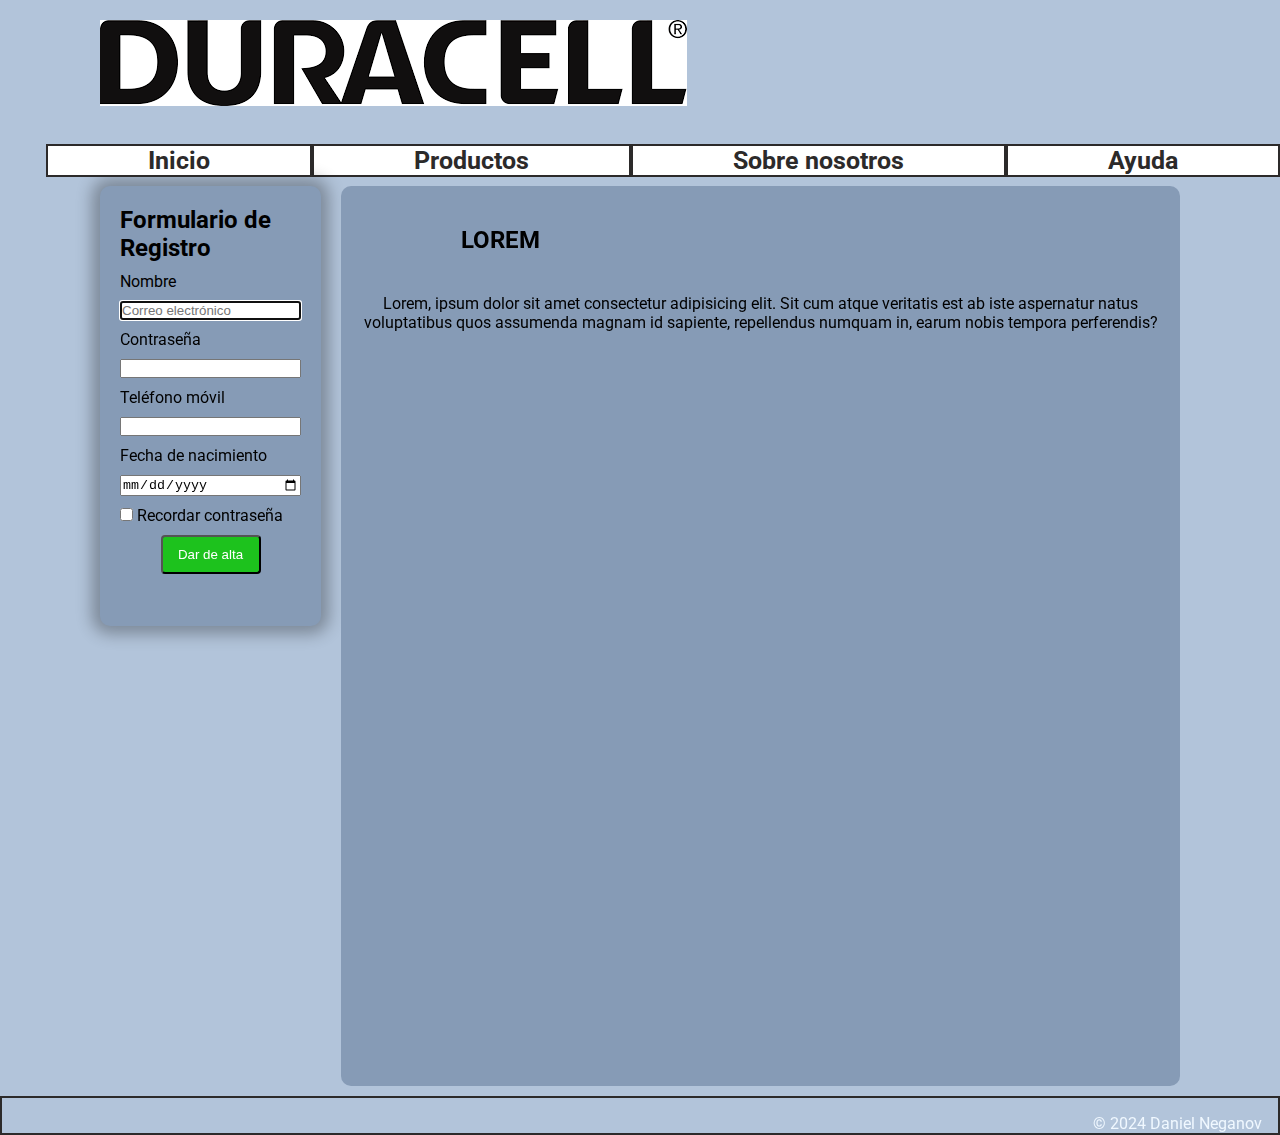
<file: index.html>
<!DOCTYPE html>
<html lang="en">

<head>
    <meta charset="UTF-8">
    <meta name="viewport" content="width=device-width, initial-scale=1.0">
    <title>Ejercicio 3</title>
    <link rel="stylesheet" href="daniel-neganov-práctica1-UT3/CSS/Ejercicio-3.css">
    <link href="https://fonts.googleapis.com/css2?family=Roboto:wght@400;700&display=swap" rel="stylesheet">

</head>

<body>

    <header>

        <img src="daniel-neganov-práctica1-UT3/IMG/logotipo-duracell.png" alt="duracell logotipo">

    </header>

    <nav>

        <ul>
            <li class="tooltip"><a href="#">Inicio
                    <span class="tooltiptext">Entra y descubre</span>
                </a></li>
            <li><a href="daniel-neganov-práctica1-UT3/HTML/Ejercicio-4.html">Productos</a></li>
            <li><a href="#">Sobre nosotros</a></li>
            <li><a href="#">Ayuda</a></li>
        </ul>

    </nav>

    <main>

        <aside>

            <form>

                <h2>Formulario de Registro</h2>

                <label for="nombre">Nombre</label>
                <input type="email" id="nombre" name="nombre" placeholder="Correo electrónico" required autofocus>

                <label for="contraseña">Contraseña</label>
                <input type="password" id="contraseña" name="contraseña" required>

                <label for="telefono">Teléfono móvil</label>
                <input type="tel" id="telefono" name="telefono">

                <label for="fecha">Fecha de nacimiento</label>
                <input type="date" id="fecha" name="fecha">

                <div class="checkbox">
                    <input type="checkbox" id="recordar" name="recordar">
                    <label for="recordar">Recordar contraseña</label>
                </div>

                <button type="submit">Dar de alta</button>

            </form>

        </aside>

        <article>

            <header>
                <h2>LOREM</h2>
            </header>

            <p>Lorem, ipsum dolor sit amet consectetur adipisicing elit. Sit cum atque veritatis est ab iste aspernatur
                natus voluptatibus quos assumenda magnam id sapiente, repellendus numquam in, earum nobis tempora
                perferendis?</p>

        </article>

    </main>

    <footer>

        <p>© 2024 Daniel Neganov</p>

    </footer>
</body>

</html>
</file>
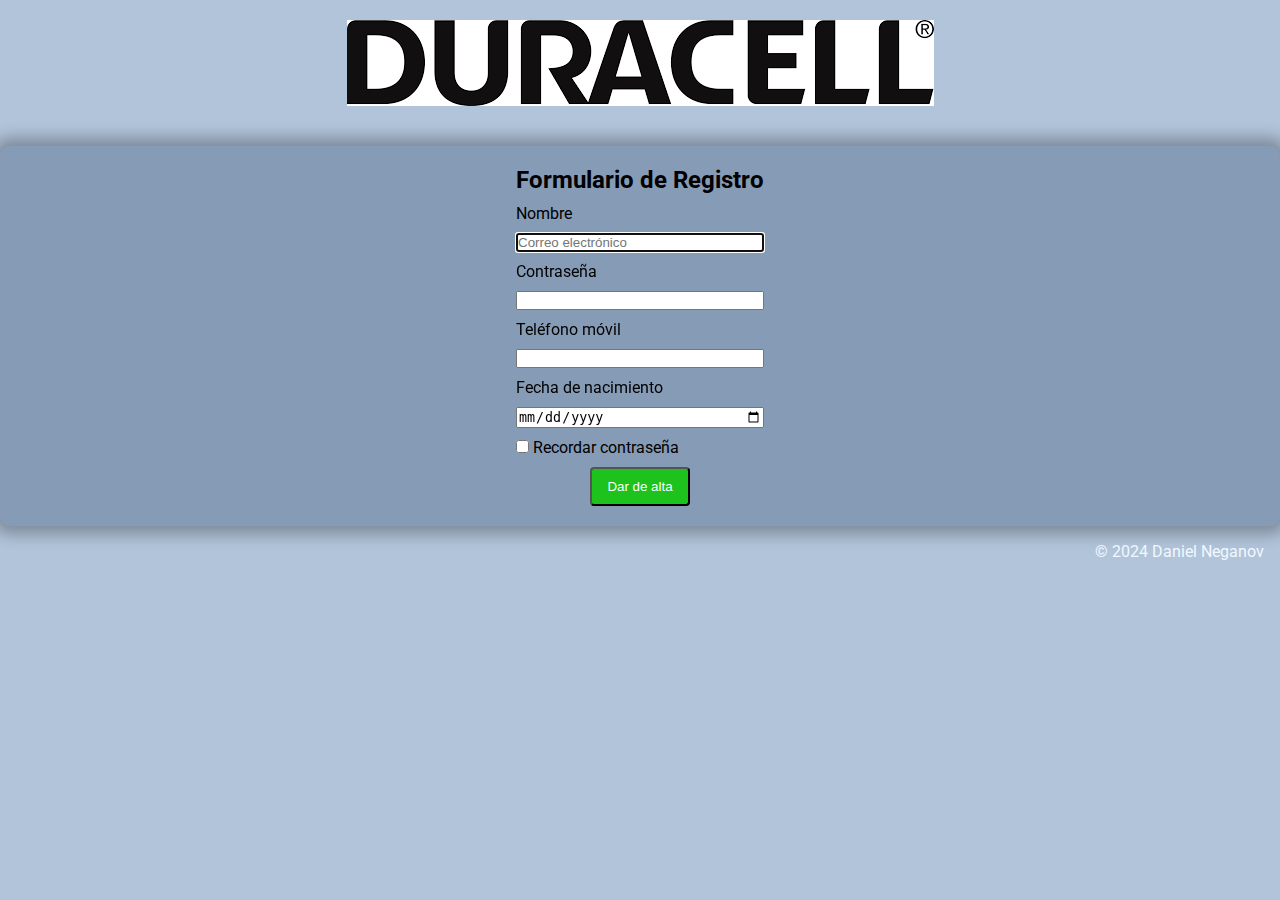
<file: daniel-neganov-práctica1-UT3/HTML/Ejercicio-1.html>
<!DOCTYPE html>
<html lang="en">

<head>
    <meta charset="UTF-8">
    <meta name="viewport" content="width=device-width, initial-scale=1.0">
    <title>Ejercicio 1</title>
    <link rel="stylesheet" href="../CSS/Ejercicio-1.css">
    <link href="https://fonts.googleapis.com/css2?family=Roboto:wght@400;700&display=swap" rel="stylesheet">

</head>

<body>

    <header>

        <img src="../IMG/logotipo-duracell.png" alt="duracell logotipo">

    </header>

    <main>

        <form>

            <h2>Formulario de Registro</h2>

            <label for="nombre">Nombre</label>
            <input type="email" id="nombre" name="nombre" placeholder="Correo electrónico" required autofocus>

            <label for="contraseña">Contraseña</label>
            <input type="password" id="contraseña" name="contraseña" required>

            <label for="telefono">Teléfono móvil</label>
            <input type="tel" id="telefono" name="telefono">

            <label for="fecha">Fecha de nacimiento</label>
            <input type="date" id="fecha" name="fecha">

            <div class="checkbox">
                <input type="checkbox" id="recordar" name="recordar">
                <label for="recordar">Recordar contraseña</label>
            </div>

            <button type="submit">Dar de alta</button>

        </form>

    </main>

    <footer>

        <p>© 2024 Daniel Neganov</p>

    </footer>
</body>

</html>
</file>
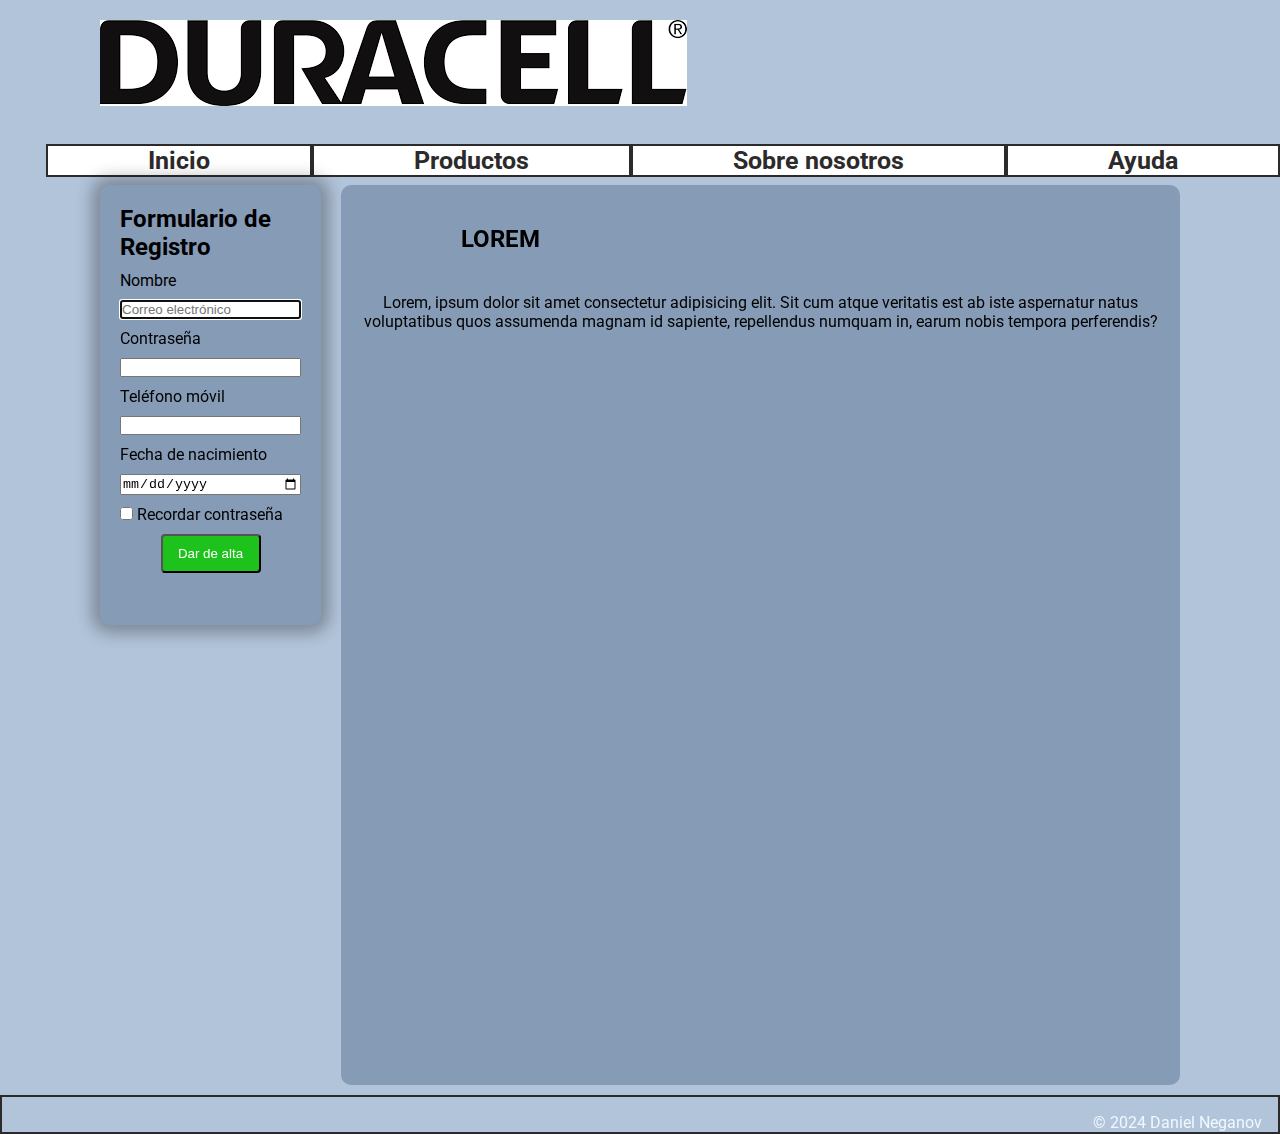
<file: daniel-neganov-práctica1-UT3/HTML/Ejercicio-2.html>
<!DOCTYPE html>
<html lang="en">

<head>
    <meta charset="UTF-8">
    <meta name="viewport" content="width=device-width, initial-scale=1.0">
    <title>Ejercicio 2</title>
    <link rel="stylesheet" href="../CSS/Ejercicio-2.css">
    <link href="https://fonts.googleapis.com/css2?family=Roboto:wght@400;700&display=swap" rel="stylesheet">

</head>

<body>

    <header>

        <img src="../IMG/logotipo-duracell.png" alt="duracell logotipo">

    </header>

    <nav>

        <ul>
            <li><a href="#">Inicio</a></li>
            <li><a href="#">Productos</a></li>
            <li><a href="#">Sobre nosotros</a></li>
            <li><a href="#">Ayuda</a></li>
        </ul>

    </nav>

    <main>

        <aside>

            <form>

                <h2>Formulario de Registro</h2>

                <label for="nombre">Nombre</label>
                <input type="email" id="nombre" name="nombre" placeholder="Correo electrónico" required autofocus>

                <label for="contraseña">Contraseña</label>
                <input type="password" id="contraseña" name="contraseña" required>

                <label for="telefono">Teléfono móvil</label>
                <input type="tel" id="telefono" name="telefono">

                <label for="fecha">Fecha de nacimiento</label>
                <input type="date" id="fecha" name="fecha">

                <div class="checkbox">
                    <input type="checkbox" id="recordar" name="recordar">
                    <label for="recordar">Recordar contraseña</label>
                </div>

                <button type="submit">Dar de alta</button>

            </form>

        </aside>

        <article>

            <header><h2>LOREM</h2></header>

            <p>Lorem, ipsum dolor sit amet consectetur adipisicing elit. Sit cum atque veritatis est ab iste aspernatur natus voluptatibus quos assumenda magnam id sapiente, repellendus numquam in, earum nobis tempora perferendis?</p>

        </article>

    </main>

    <footer>

        <p>© 2024 Daniel Neganov</p>

    </footer>
</body>

</html>
</file>
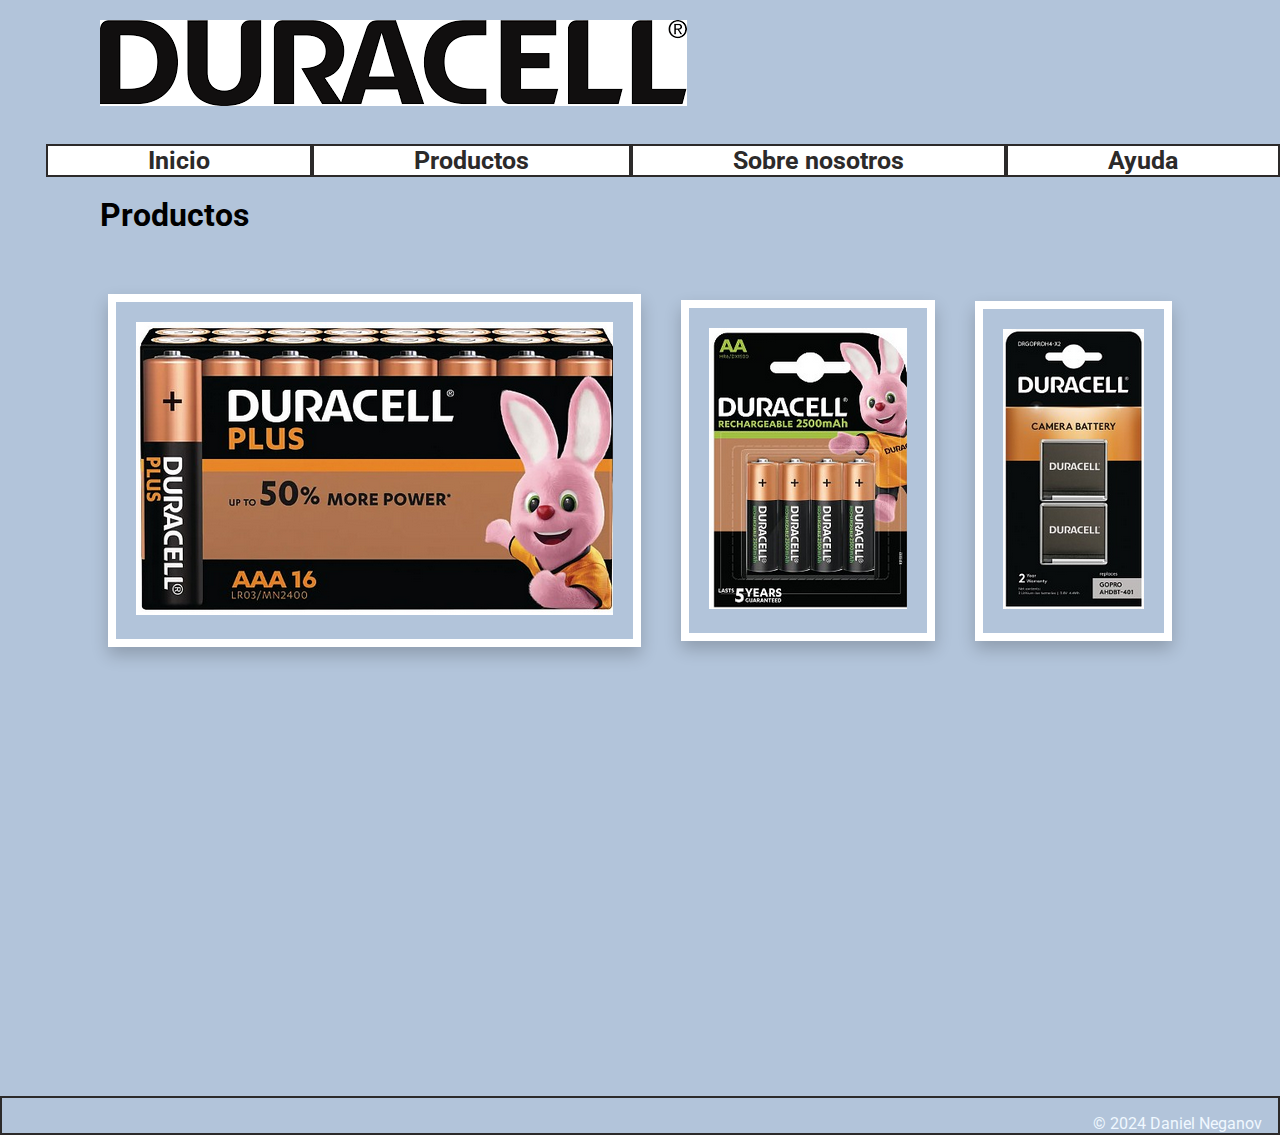
<file: daniel-neganov-práctica1-UT3/HTML/Ejercicio-4.html>
<!DOCTYPE html>
<html lang="en">

<head>
    <meta charset="UTF-8">
    <meta name="viewport" content="width=device-width, initial-scale=1.0">
    <title>Ejercicio 4</title>
    <link rel="stylesheet" href="../CSS/Ejercicio-4.css">
    <link href="https://fonts.googleapis.com/css2?family=Roboto:wght@400;700&display=swap" rel="stylesheet">
</head>

<body>

    <header>

        <img src="../IMG/logotipo-duracell.png" alt="duracell logotipo">

    </header>

    <nav>

        <ul>
            <li class="tooltip"><a href="#">Inicio
                    <span class="tooltiptext">Entra y descubre</span>
                </a></li>
            <li><a href="#">Productos</a></li>
            <li><a href="#">Sobre nosotros</a></li>
            <li><a href="#">Ayuda</a></li>
        </ul>

    </nav>

    <main>

        <header>
            <h1>Productos</h1>
        </header>

        <section>

            <article>

                <div class="polaroid">
                    <a href="https://www.duracelldirect.es/pno/mn2400b16.html"><img src="../IMG/producto-1.png" alt="producto 1"></a>
                </div>
                <div class="polaroid">
                    <a href="https://www.duracelldirect.es/pno/hr06-p.html"><img src="../IMG/producto-3.png" alt="producto 3"></a>
                </div>
                <div class="polaroid">
                    <a href="https://www.duracelldirect.es/pno/drgoproh4-x2.html"><img src="../IMG/producto-2.png" alt="producto 2"></a>
                </div>      

            </article>

        </section>

    </main>

    <footer>

        <p>© 2024 Daniel Neganov</p>

    </footer>

</body>

</html>
</file>
<file: daniel-neganov-práctica1-UT3/CSS/Ejercicio-3.css>
* {
    margin: 0;
    padding: 0;
}

.tooltip {
    position: relative;
    display: inline-block;
    border-bottom: 1px dotted black;
}

.tooltip .tooltiptext {
    visibility: hidden;
    width: 120px;
    background: linear-gradient(90deg, rgba(2, 0, 36, 1) 0%, rgba(9, 9, 121, 1) 35%, rgba(0, 212, 255, 1) 100%);
    color: #fff;
    text-align: center;
    border-radius: 6px;
    padding: 5px 0;
    position: absolute;
    z-index: 1;
    bottom: 125%;
    left: 50%;
    margin-left: -60px;
    opacity: 0;
    transition: opacity 0.3s;
}

.tooltip .tooltiptext::after {
    content: "";
    position: absolute;
    top: 100%;
    left: 50%;
    margin-left: -5px;
    border-width: 5px;
    border-style: solid;
    border-color: #4318cf transparent transparent transparent;
}

.tooltip:hover .tooltiptext {
    visibility: visible;
    opacity: 1;
}

body {
    font-family: 'Roboto', sans-serif;
    background-color: #b2c4da;
}

header {
    display: flex;
    justify-content: left;
    align-items: center;
    margin-top: 20px;
    margin-bottom: 40px;
    padding: 0px 100px 0px 100px;
}

nav ul {
    list-style-type: none;
    display: flex;
    justify-content: right;
}

nav ul li a {
    text-decoration: none;
    color: #2c2a2a;
    font-weight: bold;
    padding: 0px 100px 0px 100px;
    font-size: 25px;
    background-color: #ffffff;
    border: 2px solid #2c2a2a;
}


main {
    min-height: 100vh;
    display: flex;
    gap: 20px;
    justify-content: flex-start;
    padding: 10px 100px;
}

aside {
    background-color: #869bb6;
    padding: 20px;
    border-radius: 10px;
    display: flex;
    justify-content: center;
    align-items: flex-start;
    box-shadow: 0px 0px 16px 8px rgba(0, 0, 0, 0.3);
    width: 300px;
    height: 400px;
}

article {
    background-color: #869bb6;
    padding: 20px;
    text-align: center;
    border-radius: 10px;
}

form {
    display: flex;
    flex-direction: column;
    gap: 10px;
}

form button {
    background-color: rgb(29, 194, 29);
    color: white;
    border-radius: 4px;
    padding: 10px;
    width: 100px;
    margin: 0 auto;
}

footer {
    border: 2px solid #2c2a2a;
}

footer p {
    text-align: right;
    margin-top: 16px;
    margin-right: 16px;
    color: aliceblue;
}
</file>
<file: daniel-neganov-práctica1-UT3/CSS/Ejercicio-1.css>
* {
    margin: 0;
    padding: 0;
}

body {
    font-family: 'Roboto', sans-serif;
    background-color: #b2c4da;
}

header {
    display: flex;
    justify-content: center;
    align-items: center;
    margin-top: 20px;
    margin-bottom: 40px;
}

main {
    background-color: #869bb6;
    padding: 20px;
    border-radius: 10px;
    display: flex;
    justify-content: center;
    align-items: center;
    box-shadow: 0px 0px 16px 8px rgba(0, 0, 0, 0.3);
}

form {
    display: flex;
    flex-direction: column;
    gap: 10px;
}

form button {
    background-color: rgb(29, 194, 29);
    color: white;
    border-radius: 4px;
    padding: 10px;
    width: 100px;
    margin: 0 auto;
}

footer p {
    text-align: right;
    margin-top: 16px;
    margin-right: 16px;
    color: aliceblue;
}
</file>
<file: daniel-neganov-práctica1-UT3/CSS/Ejercicio-2.css>
* {
    margin: 0;
    padding: 0;
}

body {
    font-family: 'Roboto', sans-serif;
    background-color: #b2c4da;
}

header {
    display: flex;
    justify-content: left;
    align-items: center;
    margin-top: 20px;
    margin-bottom: 40px;
    padding: 0px 100px 0px 100px;
}

nav ul {
    list-style-type: none;
    display: flex;
    justify-content: right;
}

nav ul li a {
    text-decoration: none;
    color: #2c2a2a;
    font-weight: bold;
    padding: 0px 100px 0px 100px;
    font-size: 25px;
    background-color: #ffffff;
    border: 2px solid #2c2a2a;
}


main {
    min-height: 100vh;
    display: flex;
    gap: 20px;
    justify-content: flex-start;
    padding: 10px 100px;
}

aside {
    background-color: #869bb6;
    padding: 20px;
    border-radius: 10px;
    display: flex;
    justify-content: center;
    align-items: flex-start;
    box-shadow: 0px 0px 16px 8px rgba(0, 0, 0, 0.3);
    width: 300px;
    height: 400px;
}

article {
    background-color: #869bb6;
    padding: 20px;
    text-align: center;
    border-radius: 10px;
}

form {
    display: flex;
    flex-direction: column;
    gap: 10px;
}

form button {
    background-color: rgb(29, 194, 29);
    color: white;
    border-radius: 4px;
    padding: 10px;
    width: 100px;
    margin: 0 auto;
}

footer {
    border: 2px solid #2c2a2a;
}

footer p {
    text-align: right;
    margin-top: 16px;
    margin-right: 16px;
    color: aliceblue;
}
</file>
<file: daniel-neganov-práctica1-UT3/CSS/Ejercicio-4.css>
* {
    margin: 0;
    padding: 0;
}

.tooltip {
    position: relative;
    display: inline-block;
    border-bottom: 1px dotted black;
}

.tooltip .tooltiptext {
    visibility: hidden;
    width: 120px;
    background: linear-gradient(90deg, rgba(2, 0, 36, 1) 0%, rgba(9, 9, 121, 1) 35%, rgba(0, 212, 255, 1) 100%);
    color: #fff;
    text-align: center;
    border-radius: 6px;
    padding: 5px 0;
    position: absolute;
    z-index: 1;
    bottom: 125%;
    left: 50%;
    margin-left: -60px;
    opacity: 0;
    transition: opacity 0.3s;
}

.tooltip .tooltiptext::after {
    content: "";
    position: absolute;
    top: 100%;
    left: 50%;
    margin-left: -5px;
    border-width: 5px;
    border-style: solid;
    border-color: #4318cf transparent transparent transparent;
}

.tooltip:hover .tooltiptext {
    visibility: visible;
    opacity: 1;
}

body {
    font-family: 'Roboto', sans-serif;
    background-color: #b2c4da;
}

header {
    display: flex;
    justify-content: left;
    align-items: center;
    margin-top: 20px;
    margin-bottom: 40px;
    padding: 0px 100px 0px 100px;
}

nav ul {
    list-style-type: none;
    display: flex;
    justify-content: right;
}

nav ul li a {
    text-decoration: none;
    color: #2c2a2a;
    font-weight: bold;
    padding: 0px 100px 0px 100px;
    font-size: 25px;
    background-color: #ffffff;
    border: 2px solid #2c2a2a;
}

main {
    min-height: 100vh;
}

main article {
    display: flex;
    flex-direction: row;
    justify-content: center;
    align-items: center;
}

main article img {
    margin:20px;
}

.polaroid {
    display: inline-block;
    border: 8px solid white;
    box-shadow: 0 8px 16px rgba(0, 0, 0, 0.2);
    margin: 20px;
}

footer {
    border: 2px solid #2c2a2a;
}

footer p {
    text-align: right;
    margin-top: 16px;
    margin-right: 16px;
    color: aliceblue;
}
</file>
